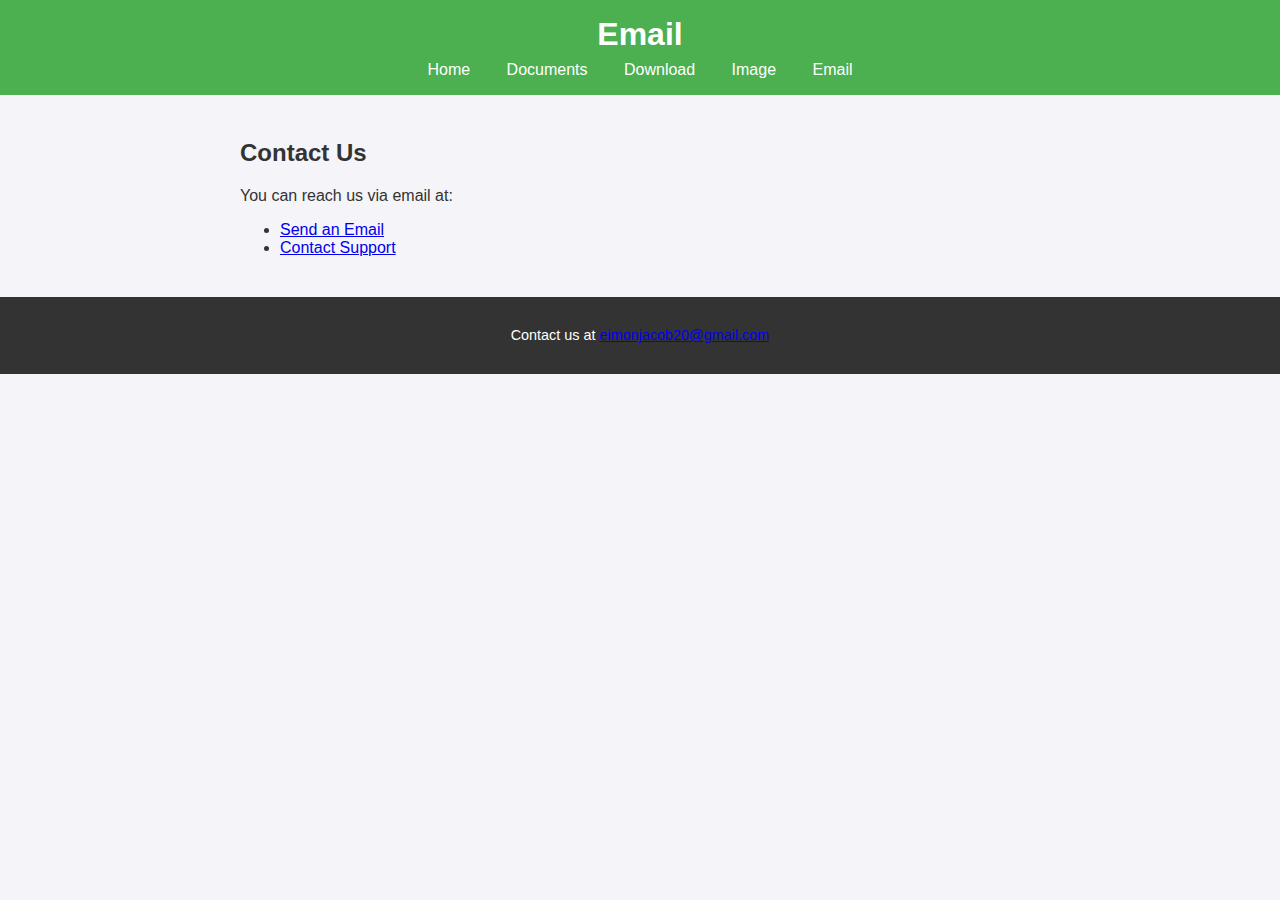
<file: contact.html>
<!DOCTYPE html>
<html lang="en">
<head>
    <meta charset="UTF-8">
    <meta name="viewport" content="width=device-width, initial-scale=1.0">
    <title>Email Links</title>
    <link rel="stylesheet" href="styles.css">
</head>
<body>
    <header>
        <h1>Email</h1>
        <nav>
            <a href="index.html">Home</a>
            <a href="documents.html">Documents</a>
            <a href="downloads.html">Download</a>
            <a href="images.html">Image</a>
            <a href="contact.html">Email</a>
        </nav>
    </header>

    <main>
        <section id="email-links">
            <h2>Contact Us</h2>
            <p>You can reach us via email at:</p>
            <ul>
                <li><a href="mailto:example@example.com">Send an Email</a></li>
                <li><a href="mailto:support@example.com">Contact Support</a></li>
            </ul>
        </section>
    </main>

    <footer>
        <p>Contact us at <a href="mailto:example@example.com">eimonjacob20@gmail.com</a></p>
    </footer>
</body>
</html>
</file>
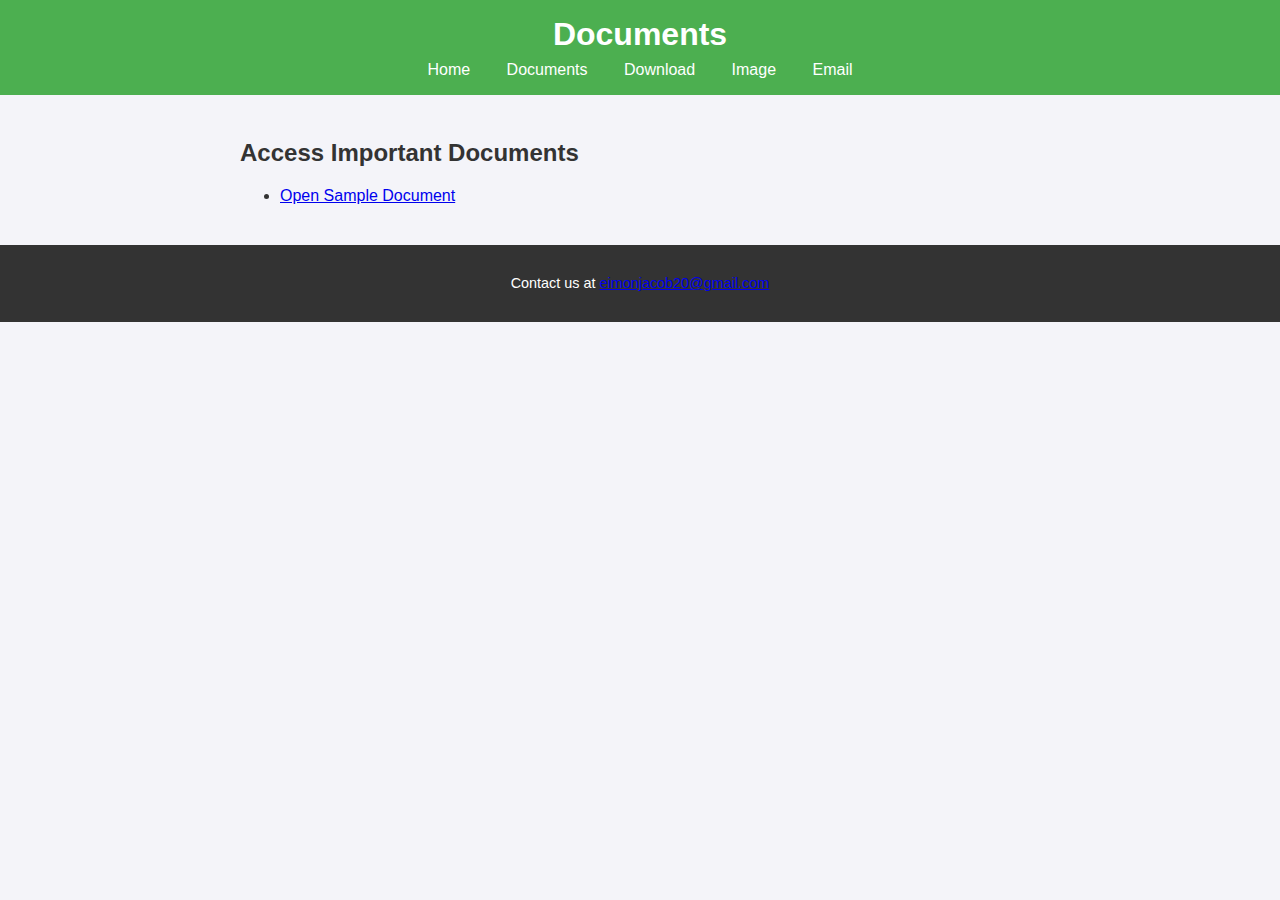
<file: documents.html>
<!DOCTYPE html>
<html lang="en">
<head>
    <meta charset="UTF-8">
    <meta name="viewport" content="width=device-width, initial-scale=1.0">
    <title>Documents</title>
    <link rel="stylesheet" href="styles.css">
</head>
<body>
    <header>
        <h1>Documents</h1>
        <nav>
            <a href="index.html">Home</a>
            <a href="documents.html">Documents</a>
            <a href="downloads.html">Download</a>
            <a href="images.html">Image</a>
            <a href="contact.html">Email</a>
        </nav>
    </header>

    <main>
        <section id="document-links">
            <h2>Access Important Documents</h2>
            <ul>
                <li><a href="sample document.pdf" target="_blank">Open Sample Document</a></li>
            </ul>
        </section>
    </main>

    <footer>
        <p>Contact us at <a href="mailto:example@example.com">eimonjacob20@gmail.com</a></p>
    </footer>
</body>
</html>
</file>
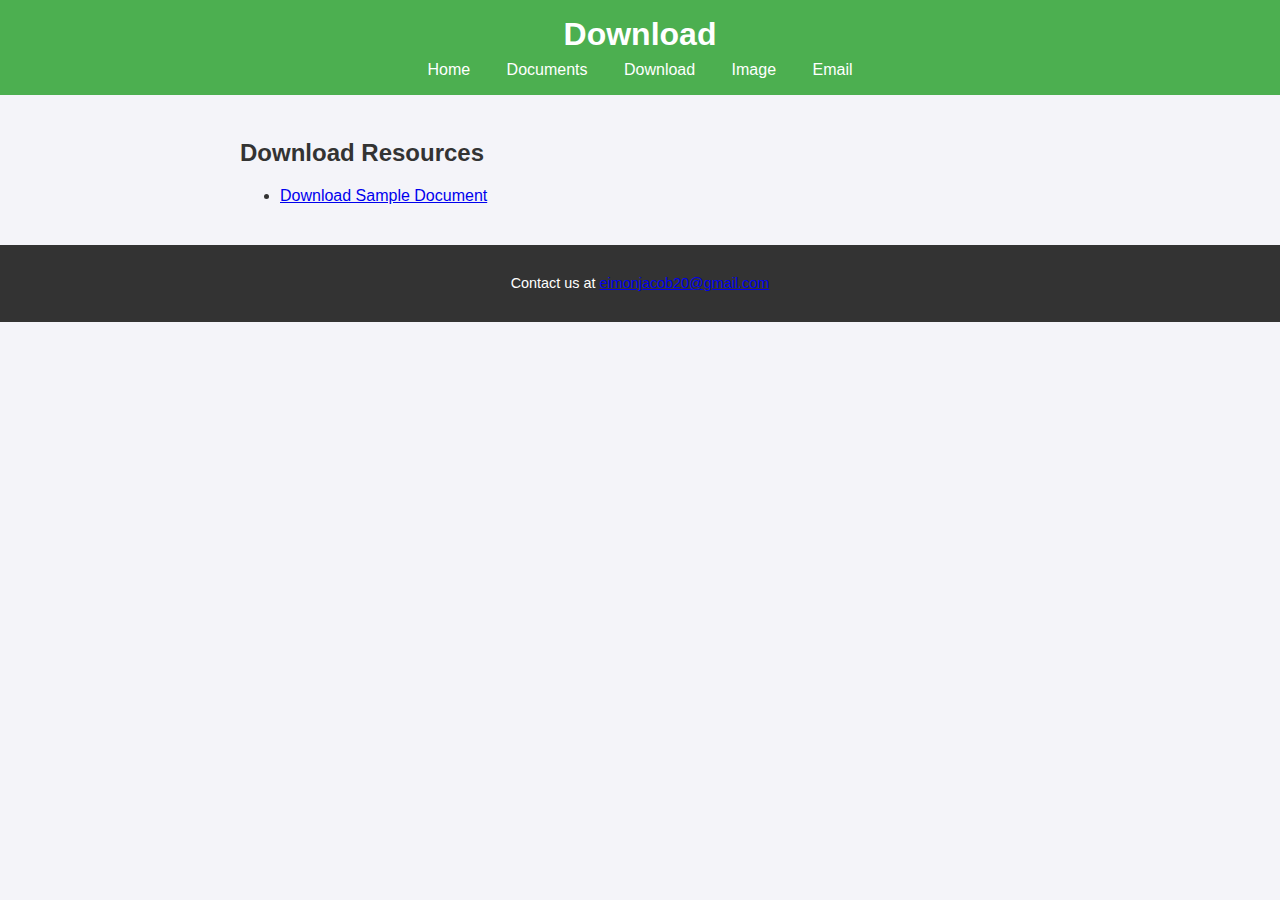
<file: downloads.html>
<!DOCTYPE html>
<html lang="en">
<head>
    <meta charset="UTF-8">
    <meta name="viewport" content="width=device-width, initial-scale=1.0">
    <title>Download Links</title>
    <link rel="stylesheet" href="styles.css">
</head>
<body>
    <header>
        <h1>Download</h1>
        <nav>
            <a href="index.html">Home</a>
            <a href="documents.html">Documents</a>
            <a href="downloads.html">Download</a>
            <a href="images.html">Image</a>
            <a href="contact.html">Email</a>
        </nav>
    </header>

    <main>
        <section id="download-links">
            <h2>Download Resources</h2>
            <ul>
                <li><a href="sample document.pdf" download>Download Sample Document</a></li>
            </ul>
        </section>
    </main>

    <footer>
        <p>Contact us at <a href="mailto:example@example.com">eimonjacob20@gmail.com</a></p>
    </footer>
</body>
</html>
</file>
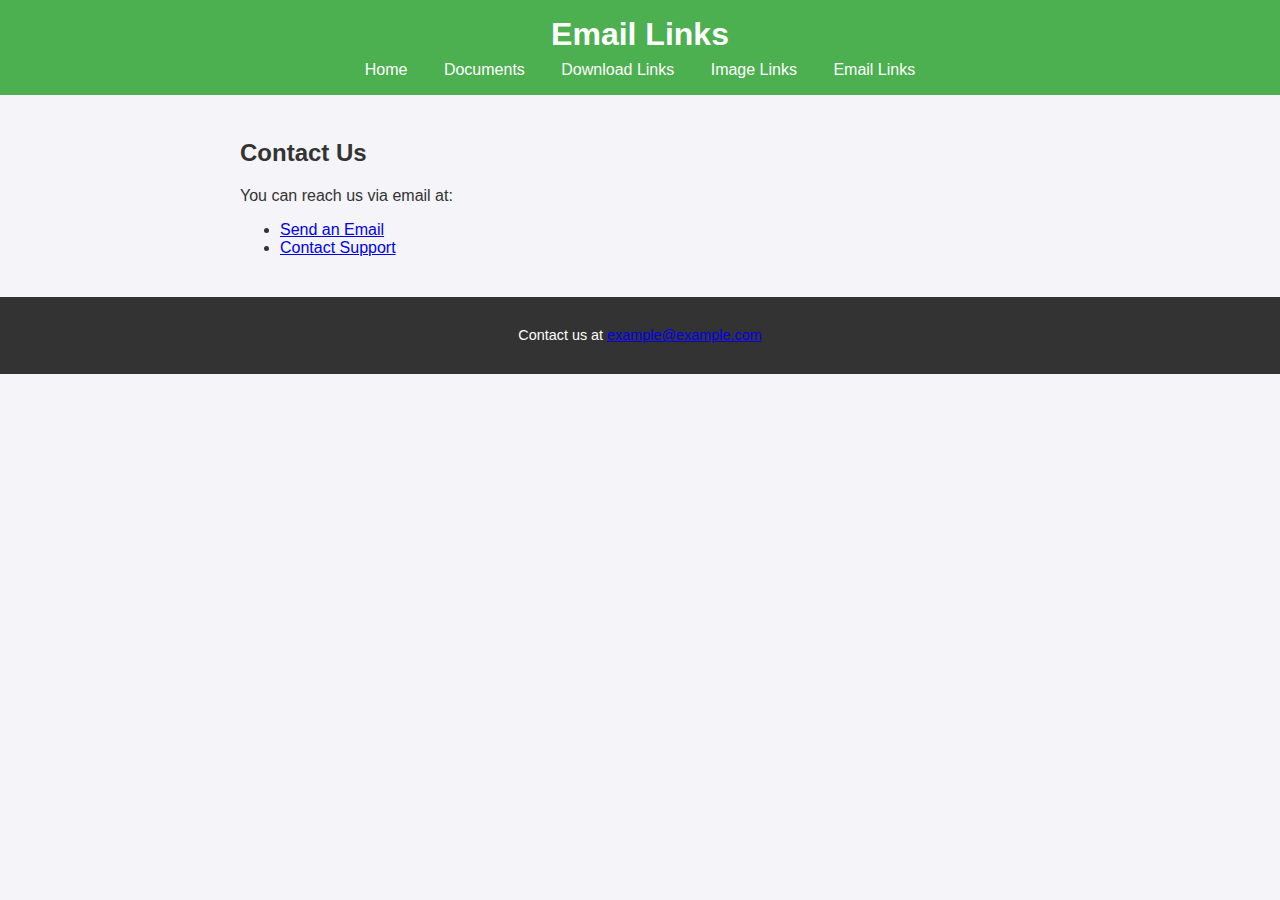
<file: email.html>
<!DOCTYPE html>
<html lang="en">
<head>
    <meta charset="UTF-8">
    <meta name="viewport" content="width=device-width, initial-scale=1.0">
    <title>Email Links</title>
    <link rel="stylesheet" href="styles.css">
</head>
<body>
    <header>
        <h1>Email Links</h1>
        <nav>
            <a href="index.html">Home</a>
            <a href="documents.html">Documents</a>
            <a href="downloads.html">Download Links</a>
            <a href="images.html">Image Links</a>
            <a href="contact.html">Email Links</a>
        </nav>
    </header>

    <main>
        <section id="email-links">
            <h2>Contact Us</h2>
            <p>You can reach us via email at:</p>
            <ul>
                <li><a href="mailto:example@example.com">Send an Email</a></li>
                <li><a href="mailto:support@example.com">Contact Support</a></li>
            </ul>
        </section>
    </main>

    <footer>
        <p>Contact us at <a href="mailto:example@example.com">example@example.com</a></p>
    </footer>
</body>
</html>
</file>
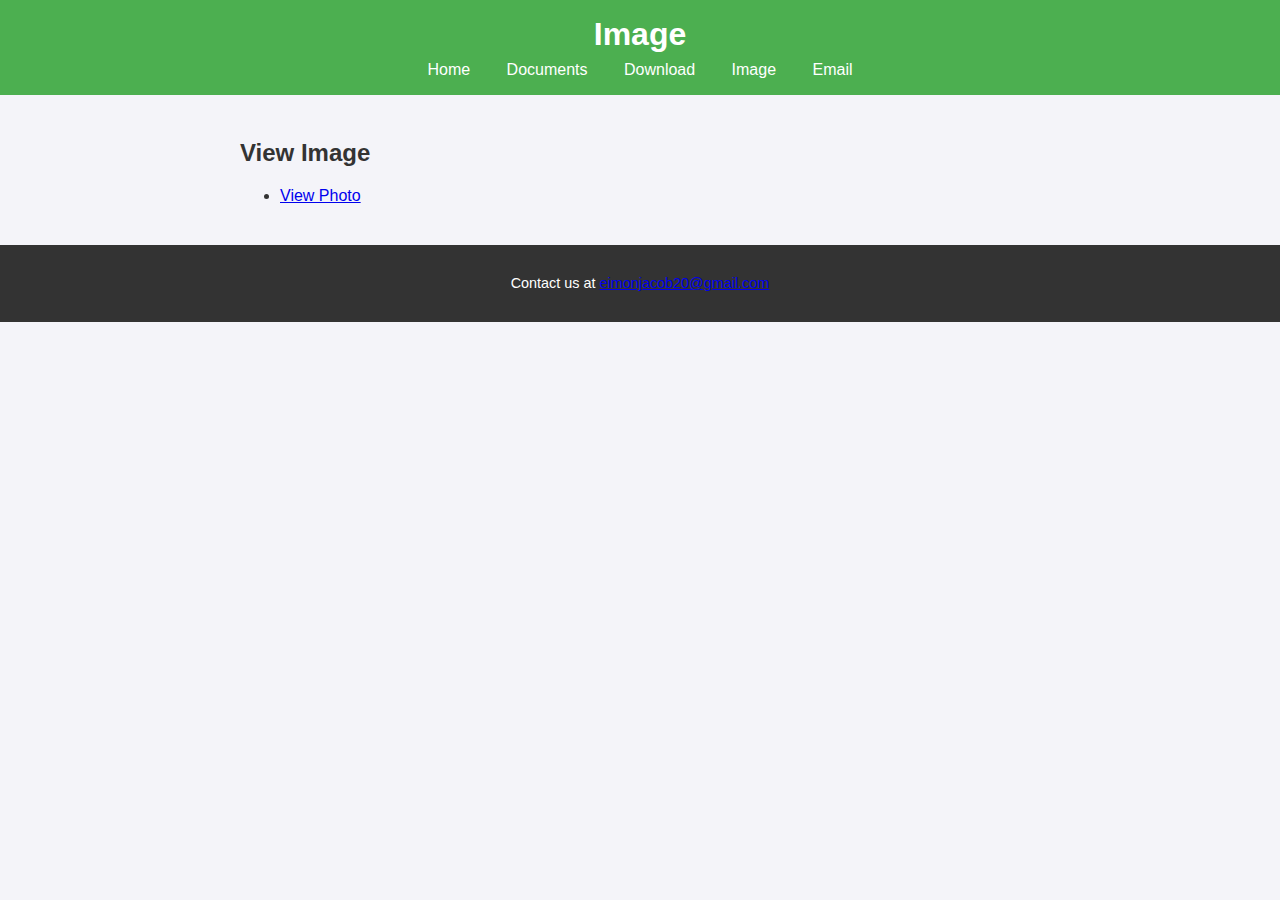
<file: images.html>
<!DOCTYPE html>
<html lang="en">
<head>
    <meta charset="UTF-8">
    <meta name="viewport" content="width=device-width, initial-scale=1.0">
    <title>Image Links</title>
    <link rel="stylesheet" href="styles.css">
</head>
<body>
    <header>
        <h1>Image</h1>
        <nav>
            <a href="index.html">Home</a>
            <a href="documents.html">Documents</a>
            <a href="downloads.html">Download</a>
            <a href="images.html">Image</a>
            <a href="contact.html">Email</a>
        </nav>
    </header>

    <main>
        <section id="image-links">
            <h2>View Image</h2>
            <ul>
                <li><a href="lebron.jpg" target="_blank">View Photo</a></li>            
            </ul>
        </section>
    </main>

    <footer>
        <p>Contact us at <a href="mailto:example@example.com">eimonjacob20@gmail.com</a></p>
    </footer>
</body>
</html>
</file>
<file: styles.css>
body {
    font-family: Arial, sans-serif;
    margin: 0;
    padding: 0;
    color: #333;
    background-color: #f4f4f9;
}

header {
    background-color: #4CAF50;
    color: white;
    padding: 1rem 0;
    text-align: center;
}

header h1 {
    margin: 0;
}

nav {
    margin-top: 0.5rem;
}

nav a {
    color: white;
    text-decoration: none;
    margin: 0 1rem;
}

main {
    padding: 1.5rem;
    max-width: 800px;
    margin: auto;
}

footer {
    background-color: #333;
    color: white;
    text-align: center;
    padding: 1rem;
    font-size: 0.9rem;
}

header {
    text-align: center; 
}
</file>
